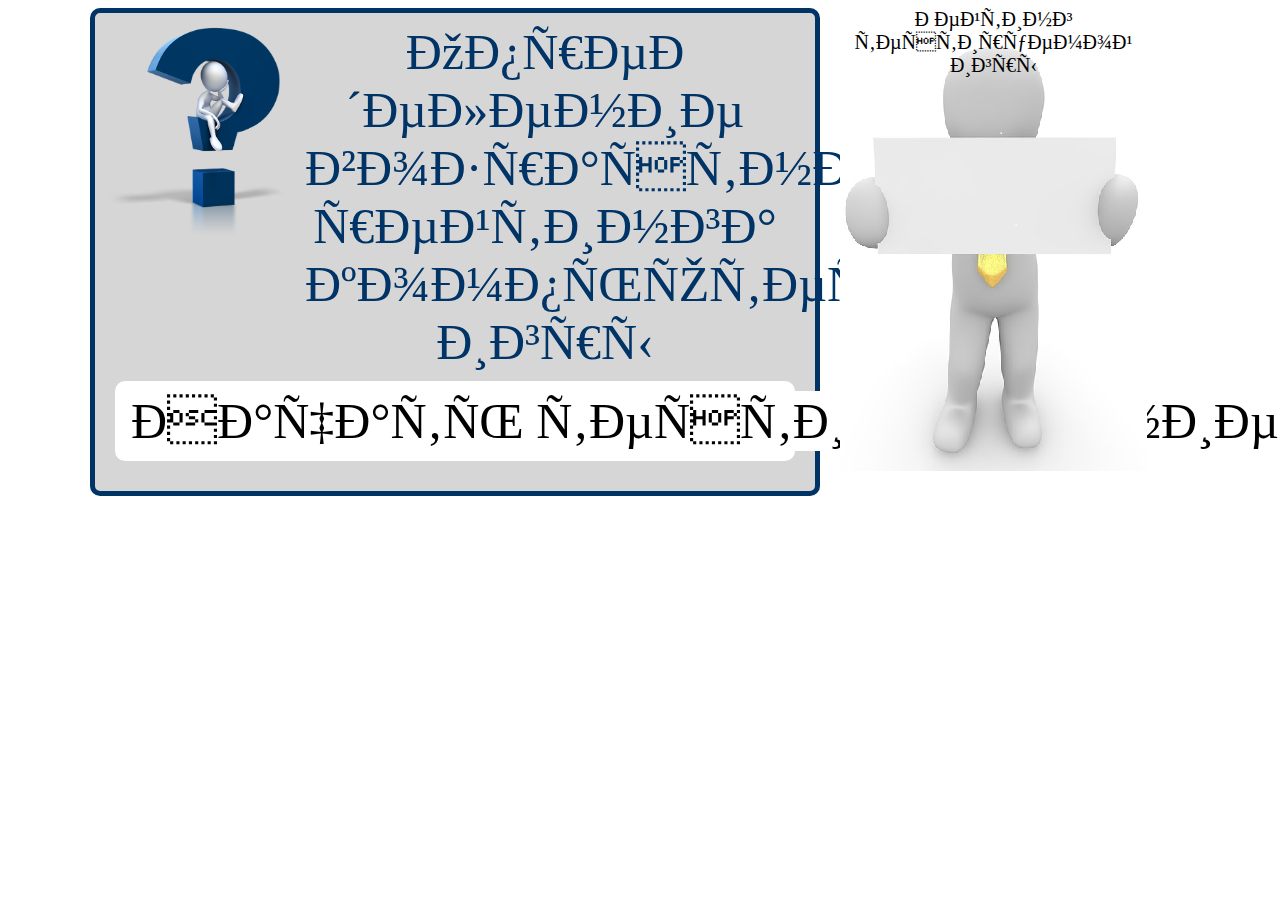
<file: index.html>
<!DOCUMENT html>
<html>
	<head>
		<title></title>
		<meta http-equiv="Content-Type" content="text/html; charset: utf-8">
		<meta name="description" content="lla">
		<meta name="viewport" content="width=device-width, initial-scale=1.0">
        <script src="js/jquery-3.1.1.min.js"></script>
		<link rel="stylesheet" href="css/style.css">
        <script src="js/script.js"></script>
	</head>
	<body>
        <div id = "wrapper">
            <div id = "questBlock">
                <div id = "name">
                    <img src = "img/qu.png" width="200px">
                    <div>Определение возрастного рейтинга компьютерной игры</div>
                </div>
                <div id = "curQuest">
                    <input type="button" value="Начать тестирование" name="testBegin" id="testBegin">
					<div id = "curQuestText"></div>
                </div>
                <div id = "answ">
                </div>
            </div>
            <div id = "rightBlock">
                <div id = "resBlock">
                    Рейтинг тестируемой игры
                    <div id = "result"></div>
                </div>
            </div>            
        </div>
	</body>
</html>
</file>
<file: css/style.css>
#wrapper {
    margin: 0 auto;
    width: 1100px;
}

#questBlock {
    width: 700px;
    height: auto;
    border: 5px solid #003366;
    border-radius: 10px;
    -webkit-border-radius: 10px;
    float: left;
    margin-right: 20px;
    padding-bottom: 20px;
    padding-left: 10px;
    padding-right: 10px;
    background-color: rgba(204, 204, 204, 0.8);
}

#testBegin {
	font-size: 50px;
    font-family: fantasy;
	border-radius: 5px;
	cursor: pointer;
	background-color: white;
	border: 0px;
}

#name {
    padding-top: 10px;
}

#name img {
    display: inline-block;
    float: left;
    text-align: center;
}

#name div {
    display: inline-block;
    font-size: 50px;
    text-align: center;
    width: 480px;
    color: #003366;
}

#curQuest {
    clear: both;
    width: auto;
    height: auto;
    text-align: center;
    font-size: 30px;
    margin: 10px;
    padding: 10px;
    background-color: white;
    border-radius: 10px;
    -webkit-border-radius: 10px;
}

#answ {
    text-align: center;
}

#answ div {
    display: inline-block;
    margin-top: 10px;
    width: 660px;
    font-size: 30px;
    font-family: fantasy;
	border-radius: 5px;
	cursor: pointer;
}


#rightBlock {  
    float: left;    
}

#resBlock {    
    background: url(../img/rer.png) no-repeat;
    width: 307px;
    height: 463px;
    text-align: center;
    font-size: 20px;
    font-family: fantasy;
}

#result {
    padding-top: 102px;
    width: auto;
    height: auto;
    text-align: center;
    font-size: 100px;
    font-family: fantasy;
}

.yellow {
    background-color: rgba(255, 255, 0, 0.5);
}

.red {
    background-color: rgba(204, 0, 51, 0.5);
}

.blue {
    background-color: rgba(0, 153, 204, 0.5);
}

.pink {
    background-color: rgba(204, 0, 204, 0.5);
}

.darkGreen {
    background-color: rgba(204, 204, 51, 0.5);
}
</file>
